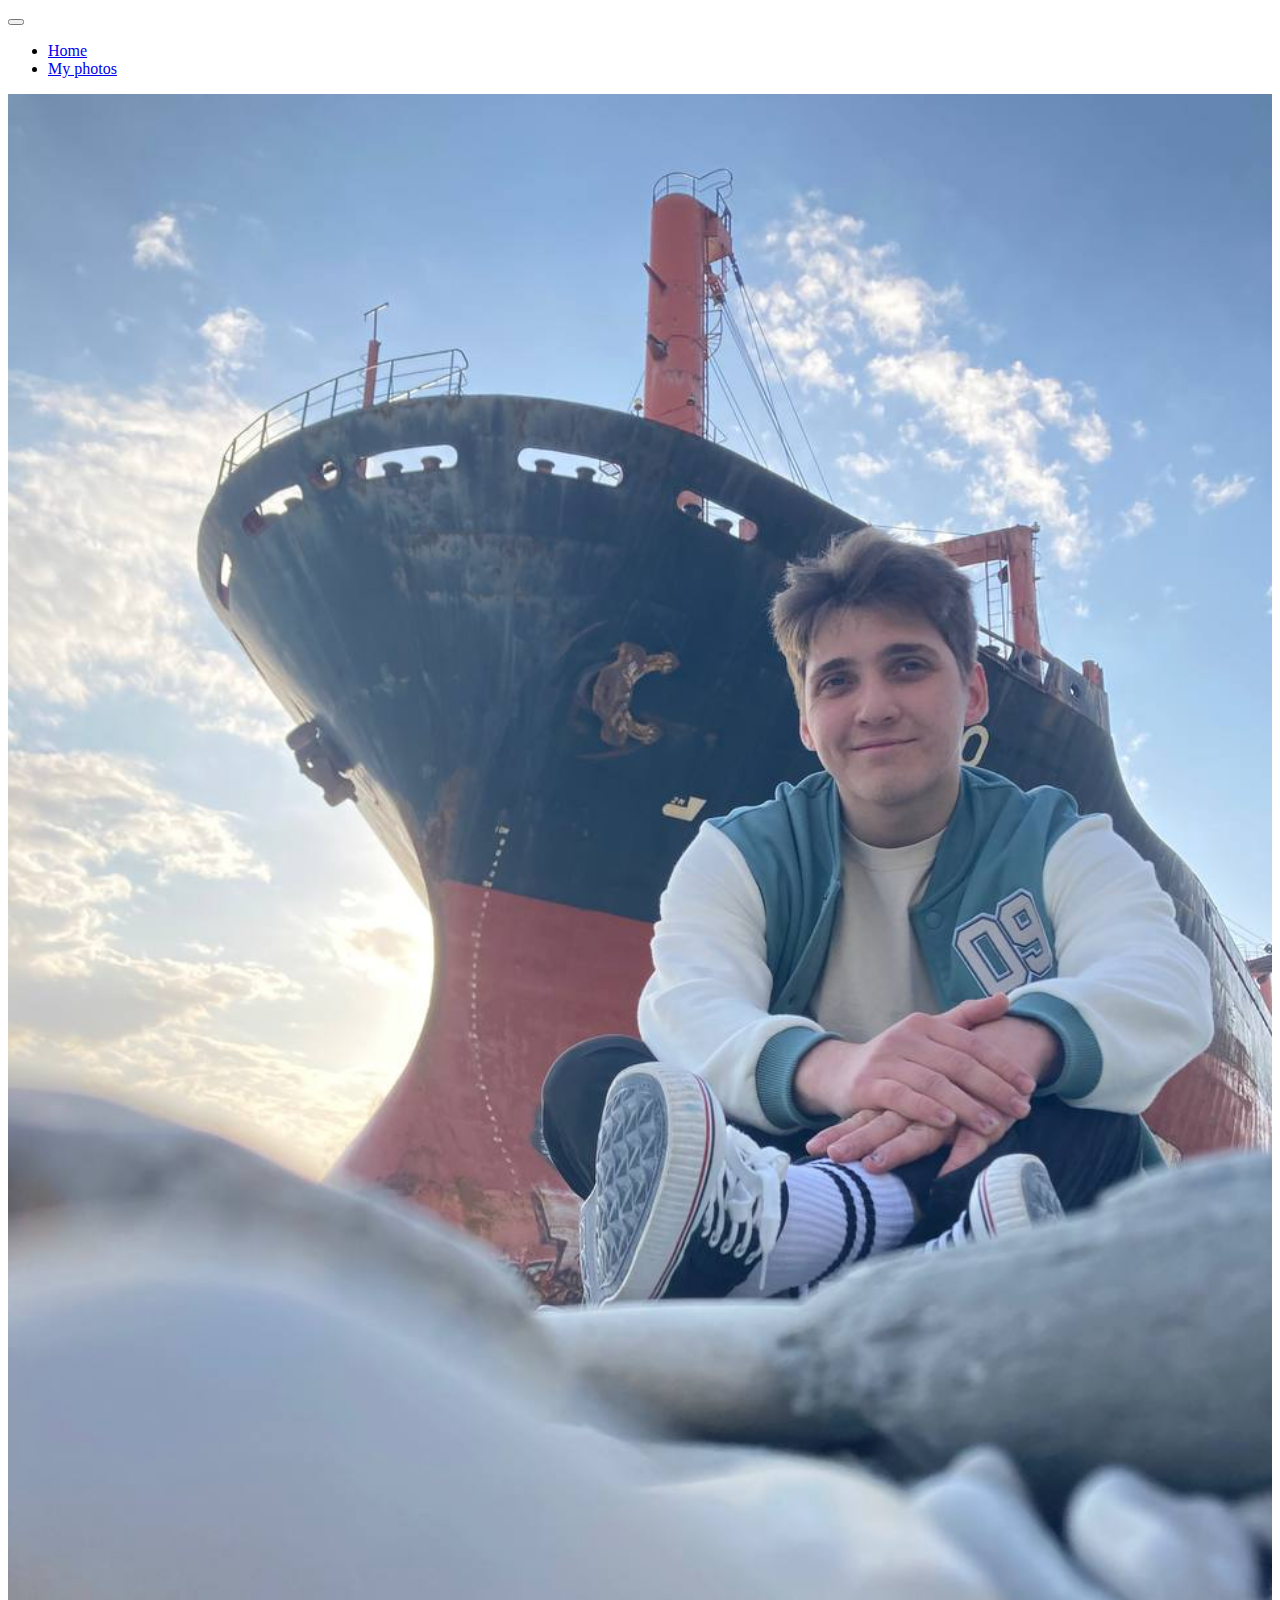
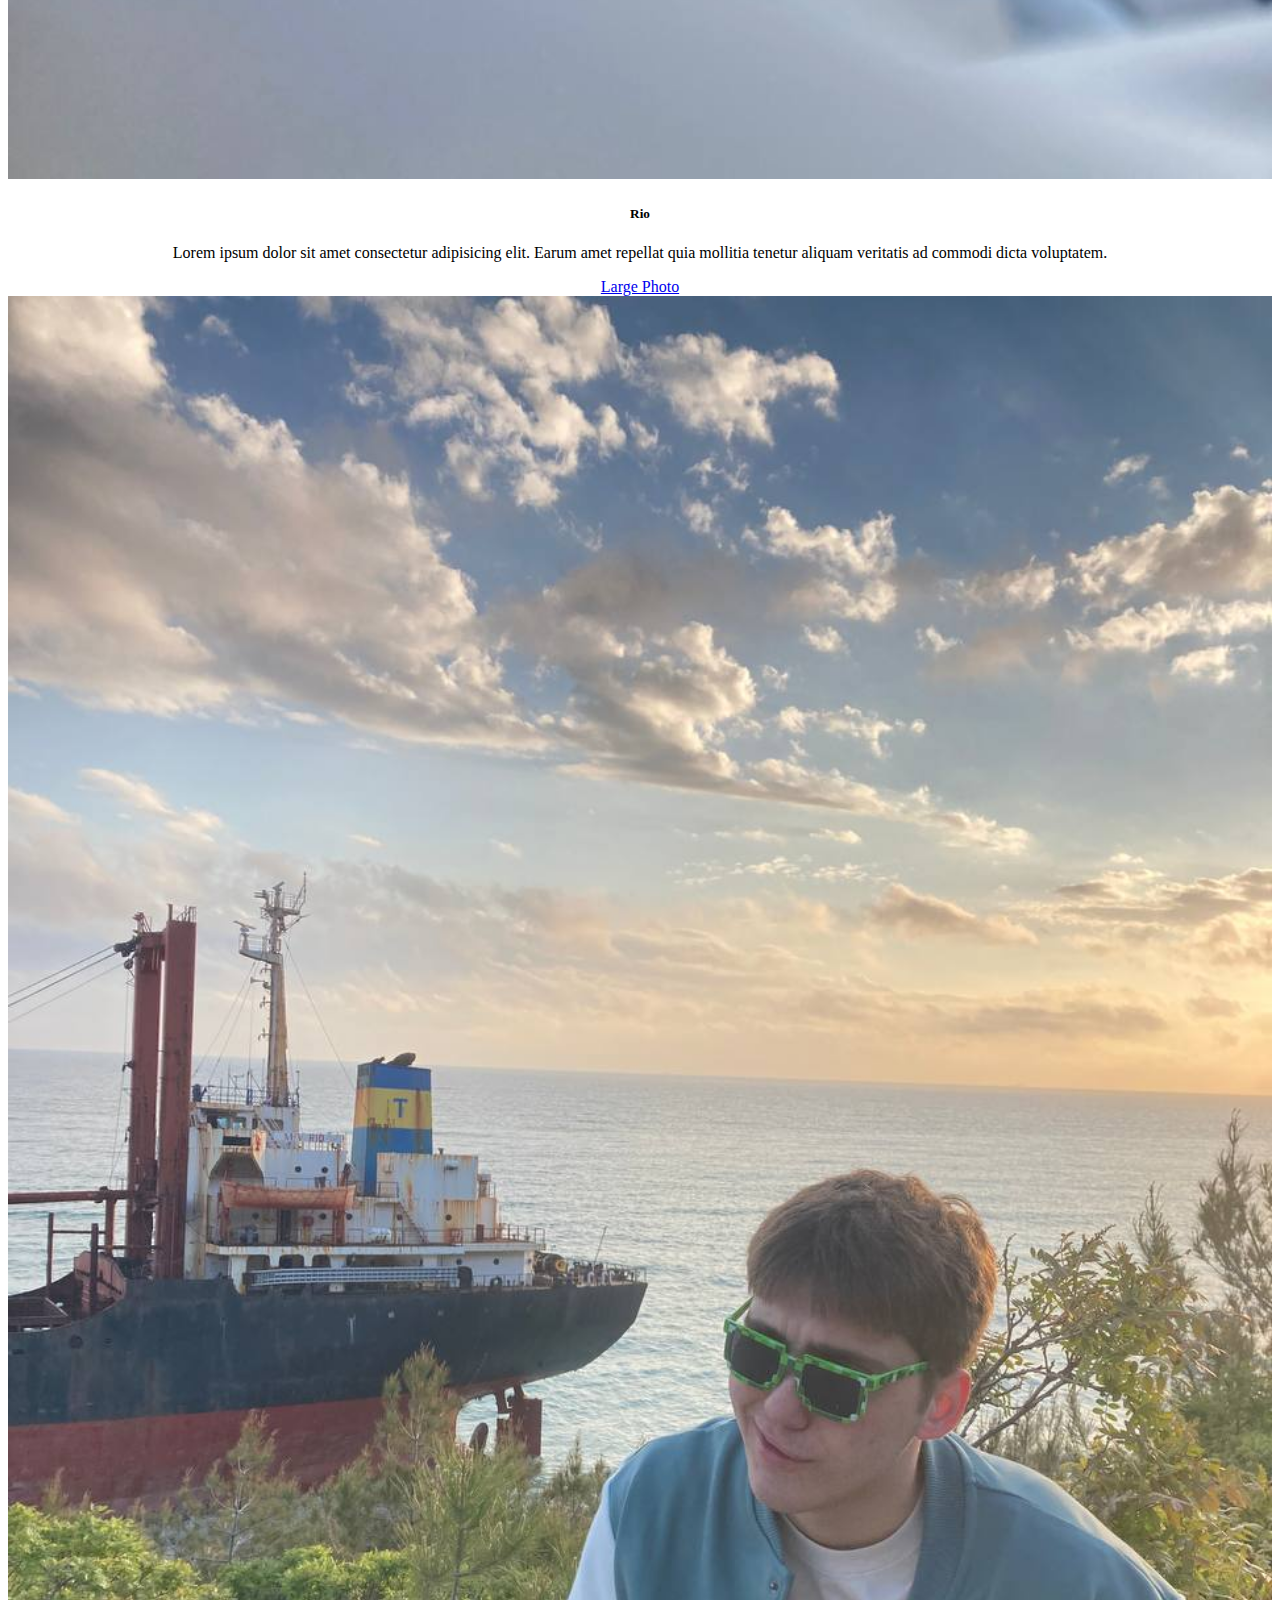
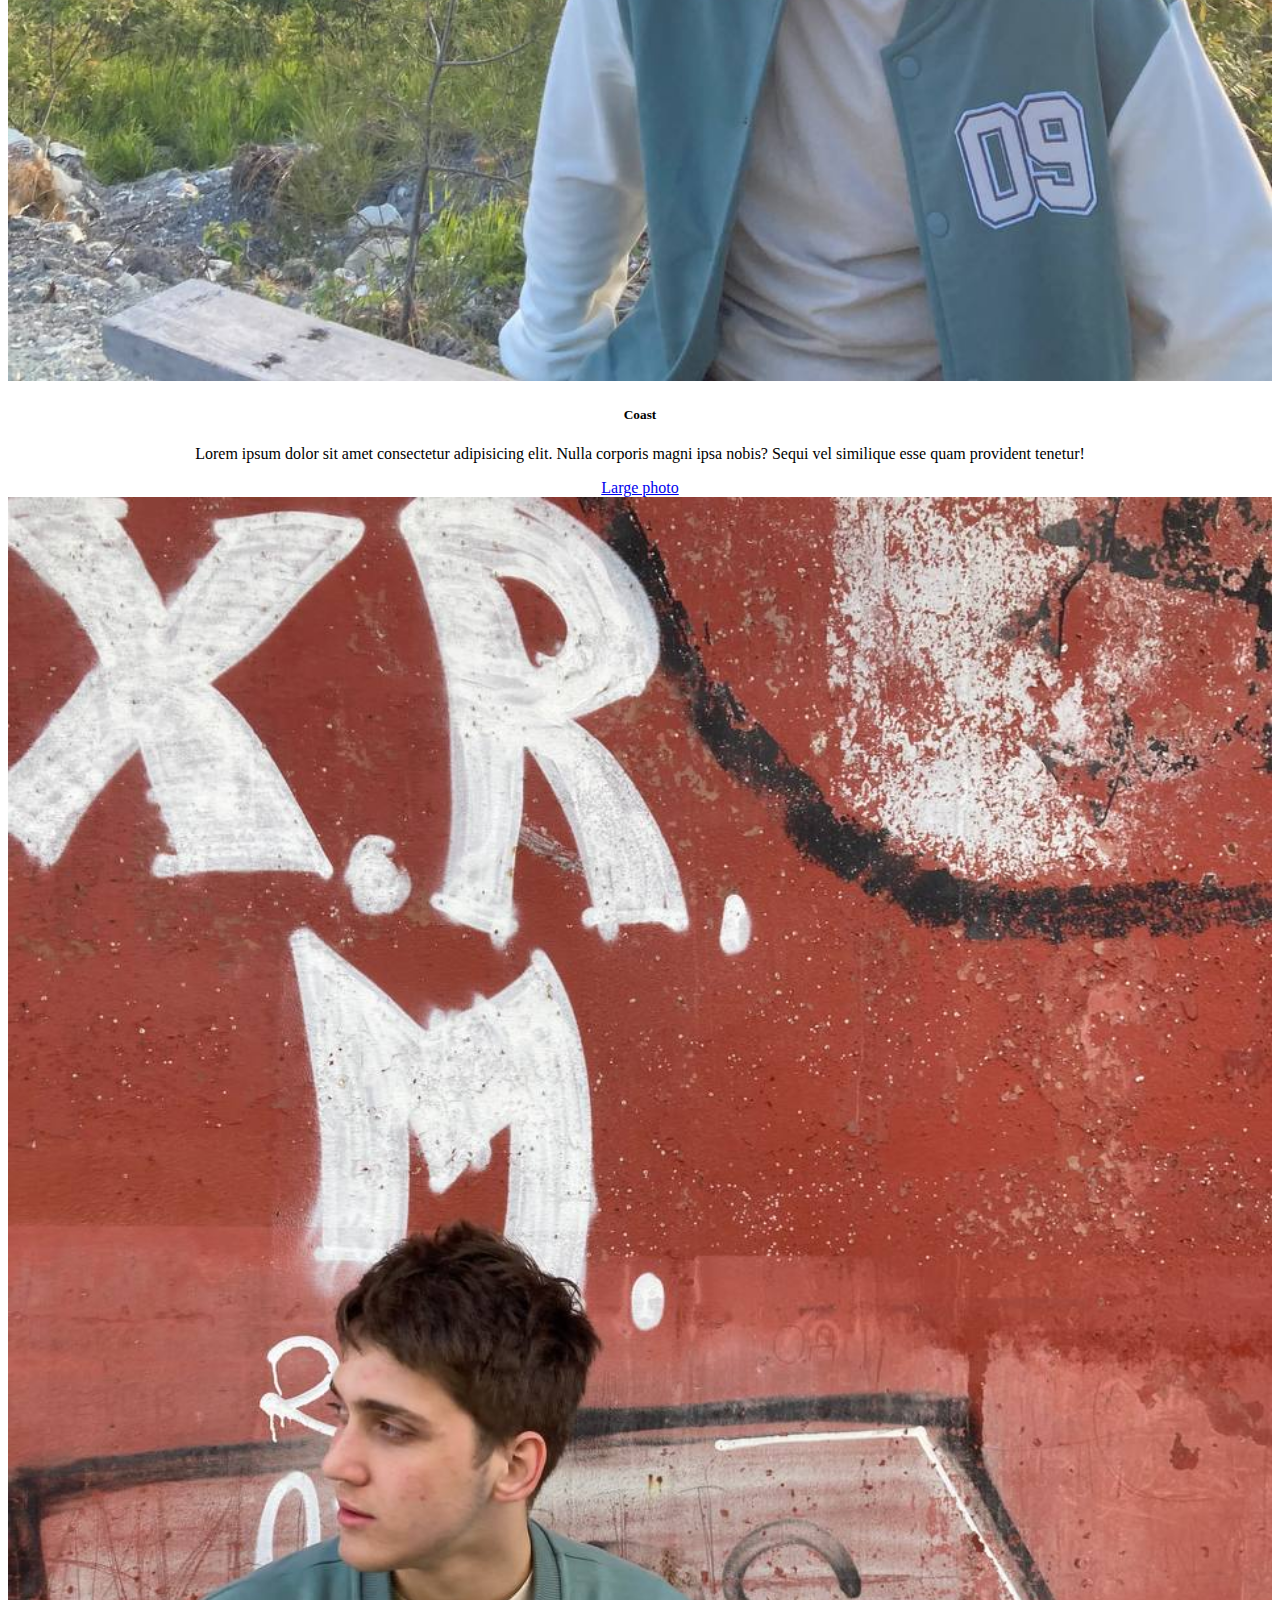
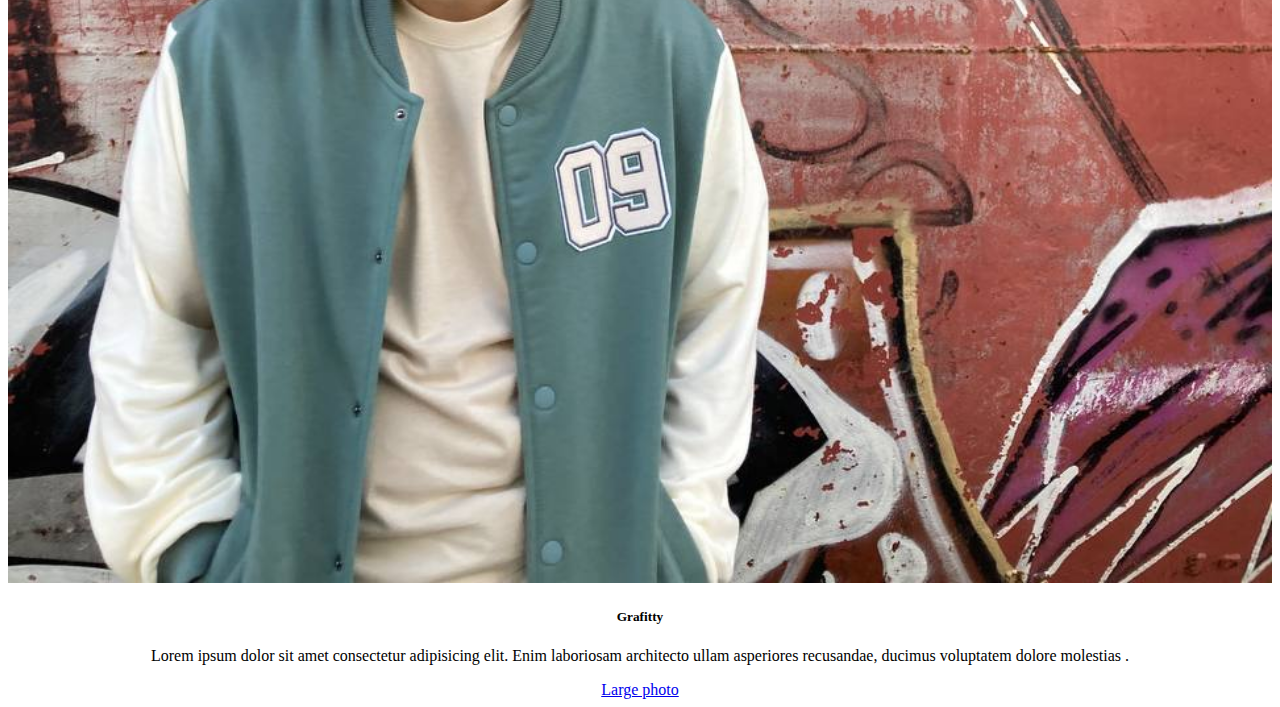
<file: My photos.html>
<!DOCTYPE html>
<html lang="en">
  <head>
    <meta charset="UTF-8" />
    <meta name="viewport" content="width=device-width, initial-scale=1.0" />
    <title>My Favorite Places</title>
    <link
      href="https://cdn.jsdelivr.net/npm/bootstrap@5.2.0/dist/css/bootstrap.min.css"
      rel="stylesheet"
      integrity="sha384-gH2yIJqKdNHPEq0n4Mqa/HGKIhSkIHeL5AyhkYV8i59U5AR6csBvApHHNl/vI1Bx"
      crossorigin="anonymous"
    />
    <script
      src="https://cdn.jsdelivr.net/npm/bootstrap@5.2.0/dist/js/bootstrap.bundle.min.js"
      integrity="sha384-A3rJD856KowSb7dwlZdYEkO39Gagi7vIsF0jrRAoQmDKKtQBHUuLZ9AsSv4jD4Xa"
      crossorigin="anonymous"
    ></script>
    <link rel="apple-touch-icon" sizes="180x180" href="/apple-touch-icon.png" />
    <link rel="icon" type="image/png" sizes="32x32" href="/favicon-32x32.png" />
    <link rel="icon" type="image/png" sizes="16x16" href="/favicon-16x16.png" />
    <link rel="manifest" href="/site.webmanifest" />
    <style>
      .card {
        border-radius: 0;
        text-align: center;
      }
      .card:hover {
        background-color: rgba(0, 0, 0, 0.1);
      }
      .card img {
        width: 100%;
        margin: auto;
      }
    </style>
  </head>
  <body>
    <nav class="navbar navbar-expand-lg navbar-dark bg-dark">
      <div class="container">
        <a class="navbar-brand p-0" href="index.html"> </a>
        <button
          class="navbar-toggler"
          type="button"
          data-bs-toggle="collapse"
          data-bs-target="#navbarNav"
          aria-controls="navbarNav"
          aria-expanded="false"
          aria-label="Toggle navigation"
        >
          <span class="navbar-toggler-icon"></span>
        </button>
        <div class="collapse navbar-collapse" id="navbarNav">
          <ul class="navbar-nav">
            <li class="nav-item">
              <a class="nav-link" aria-current="page" href="index.html">Home</a>
            </li>
            <li class="nav-item">
              <a class="nav-link active" href="My photos.html">My photos</a>
            </li>
          </ul>
        </div>
      </div>
    </nav>
    <div class="container text-center my-5">
      <div class="row row-cols-1 row-cols-md-2 row-cols-lg-3 g-5">
        <div class="col">
          <div class="card">
            <img src="img1.jpg" class="card-img-top" alt="my image" />
            <div class="card-body">
              <h5 class="card-title">Rio</h5>
              <p class="card-text">
                Lorem ipsum dolor sit amet consectetur adipisicing elit. Earum
                amet repellat quia mollitia tenetur aliquam veritatis ad commodi
                dicta voluptatem.
              </p>
              <a href="img1.jpg" target="_blank" class="btn btn-primary"
                >Large Photo</a
              >
            </div>
          </div>
        </div>
        <div class="col">
          <div class="card">
            <img src="img2.jpg" class="card-img-top" alt="my image" />
            <div class="card-body">
              <h5 class="card-title">Сoast</h5>
              <p class="card-text">
                Lorem ipsum dolor sit amet consectetur adipisicing elit. Nulla
                corporis magni ipsa nobis? Sequi vel similique esse quam
                provident tenetur!
              </p>
              <a href="img2.jpg" target="_blank" class="btn btn-primary"
                >Large photo</a
              >
            </div>
          </div>
        </div>
        <div class="col">
          <div class="card">
            <img src="img3.jpg" class="card-img-top" alt="my image" />
            <div class="card-body">
              <h5 class="card-title">Grafitty</h5>
              <p class="card-text">
                Lorem ipsum dolor sit amet consectetur adipisicing elit. Enim
                laboriosam architecto ullam asperiores recusandae, ducimus
                voluptatem dolore molestias .
              </p>
              <a href="img3.jpg" target="_blank" class="btn btn-primary"
                >Large photo</a
              >
            </div>
          </div>
        </div>
      </div>
    </div>
  </body>
</html>
</file>
